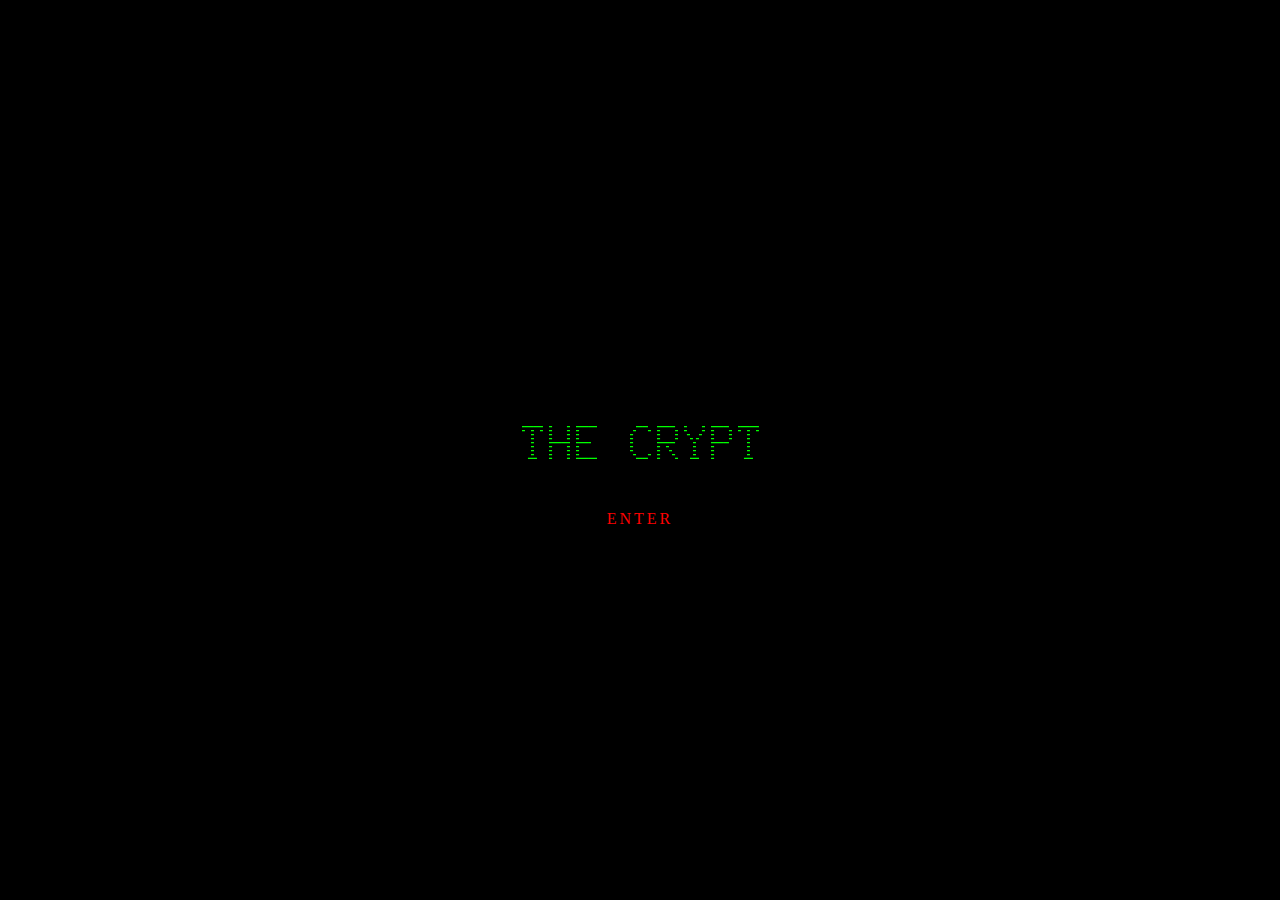
<file: index.html>
<!DOCTYPE HTML>
<html onContextMenu="return false;">
	<head>
		<title>THE CRYPT</title>
		<link rel="shortcut icon" href="favicon.png"/>
		<link rel="stylesheet" type="text/css" href="style_sheet.css">
		<link rel="stylesheet" media="screen" href="https://fontlibrary.org/face/meyrin" type="text/css"/>
	</head>
	<body>
		<div class="container">
			<div class="middle">
				<div class="content">
					<h1>THE CRYPT</h1>
					<a href="main.php">ENTER</a>
				</div>
			</div>
		</div>
	</body>
</html>
</file>
<file: style_sheet.css>
body {
	background-color: #000000;
	text-align: center;
	-webkit-user-select: none; /* Safari */
	-moz-user-select: none; /* Firefox */
	-ms-user-select: none; /* Internet Explorer */
	user-select: none; /* Chrome */
}

h1 {
	color: #00FF00;
	font-family: "MeyrinRegular";
	font-weight: normal;
	font-style: normal;
	font-size: 350%;
}

@font-face {
font-family: 'MeyrinRegular';
src:
	local('Meyrin'),
	local('MeyrinRegular'),
	url('MeyrinRegular.ttf');
}

a {
	color: #FF0000;
	text-decoration: none;
	padding: 20px;
	letter-spacing: 3px;
	outline: 0;
	transition: all .2s ease-in;
}

a:hover {
	font-style: italic;
	letter-spacing: 10px;
}

.container {
	display: table;
	position: absolute;
	top: 0;
	left: 0;
	height: 100%;
	width: 100%;
}

.middle {
	display: table-cell;
	vertical-align: middle;
}

.content {
	margin-left: auto;
	margin-right: auto;
	width: auto;
}

img {
	height: 400px;
	width: 200px;
}
</file>
